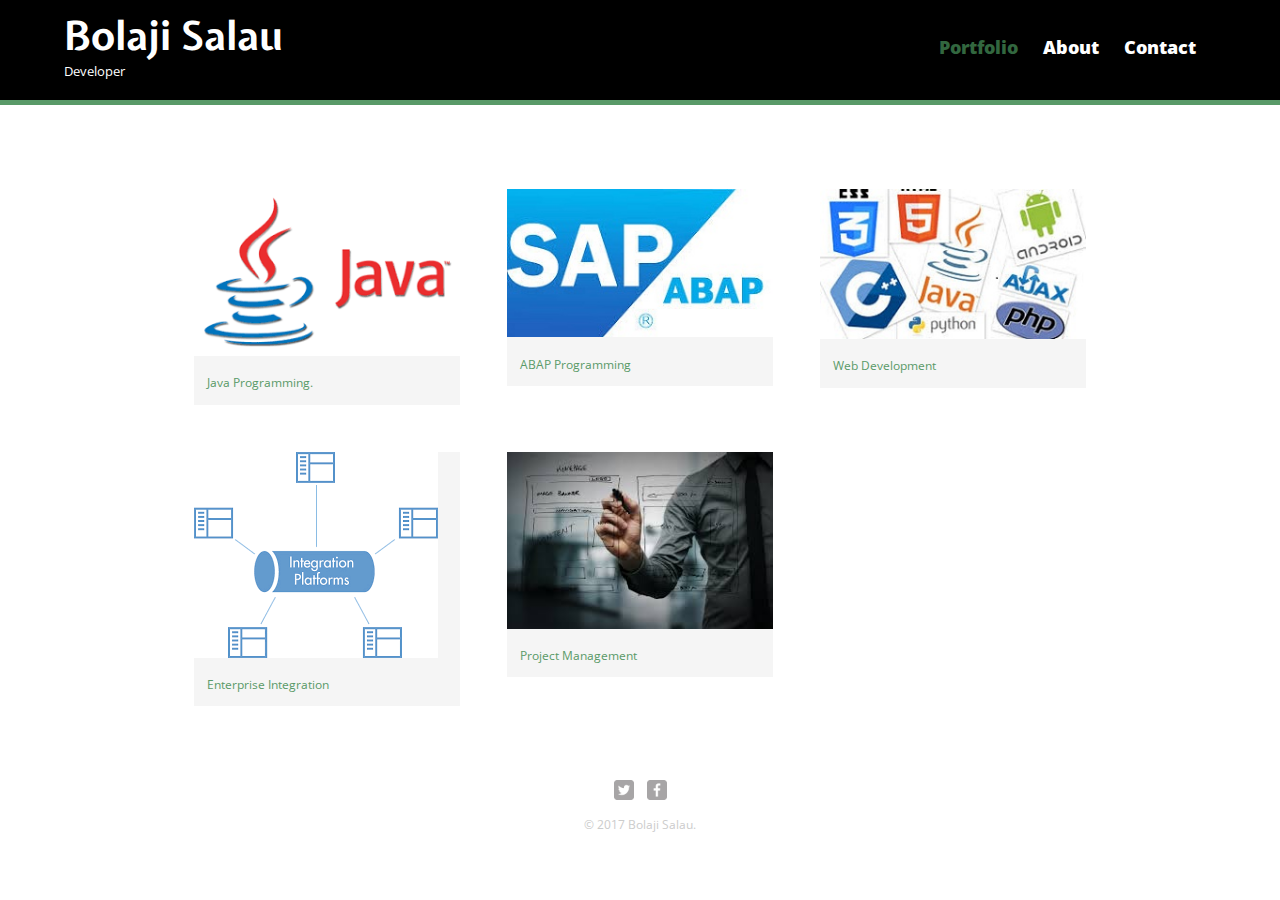
<file: WebContent/index.html>
<!DOCTYPE html>
<html>
  <head>
    <meta charset="utf-8">
    <title>Bolaji Salau | Developer</title>
    <link rel="stylesheet" href="css/normalize.css">
    <link href="https://fonts.googleapis.com/css?family=Expletus+Sans:500|Open+Sans:400italic,700italic,400,700,800" rel="stylesheet">
    <link rel="stylesheet" href="css/main.css">
    <link rel="stylesheet" href="css/responsive.css">
    <meta name="viewport" content="width=device-width, initial-scale=1.0"> 
  </head>
  <body>
    <header>
      <a href="index.html" id="logo"> 
        <h1>Bolaji Salau</h1>
         <h2>Developer</h2> 
      </a>
      <nav>
        <ul>
          <li><a href="index.html" class="selected">Portfolio</a></li>
          <li><a href="about.html">About</a></li>
          <li><a href="contact.html">Contact</a></li>
        </ul>
      </nav>
    </header>
    <div id="wrapper">
      <section>
        <ul id="gallery">
          <li>
            <a href="img/numbers-01.jpg">
              <img src="img/java-logo.png" alt="">
              <p>Java Programming.</p>
            </a>
          </li>
          <li>
            <a href="img/numbers-02.jpg">
              <img src="img/sap_abap_logo.jpg" alt="">
              <p>ABAP Programming</p>
            </a>
          </li>
          <li>
            <a href="img/numbers-06.jpg">
              <img src="img/web_dev_logo.jpg" alt="">
              <p>Web Development</p>
            </a>
          </li>
          <li>
            <a href="img/numbers-09.jpg">
              <img src="img/ei_logo7.jpg" alt="">
              <p>Enterprise Integration</p>
            </a>
          </li>
          <li>
            <a href="img/numbers-12.jpg">
              <img src="img/project_planning.jpg" alt="">
              <p>Project Management</p>
            </a>
          </li>
        </ul>
      </section>
      <footer>
        <a href="http://twitter.com/itsBolarge"><img src="img/twitter-wrap.png" alt="Twitter Logo" class="social-icon"></a>
        <a href="http://facebook.com/bolarge"><img src="img/facebook-wrap.png" alt="Facebook Logo" class="social-icon"></a>
        <p>&copy; 2017 Bolaji Salau.</p>
      </footer>
    </div>
  </body>
</html>
</file>
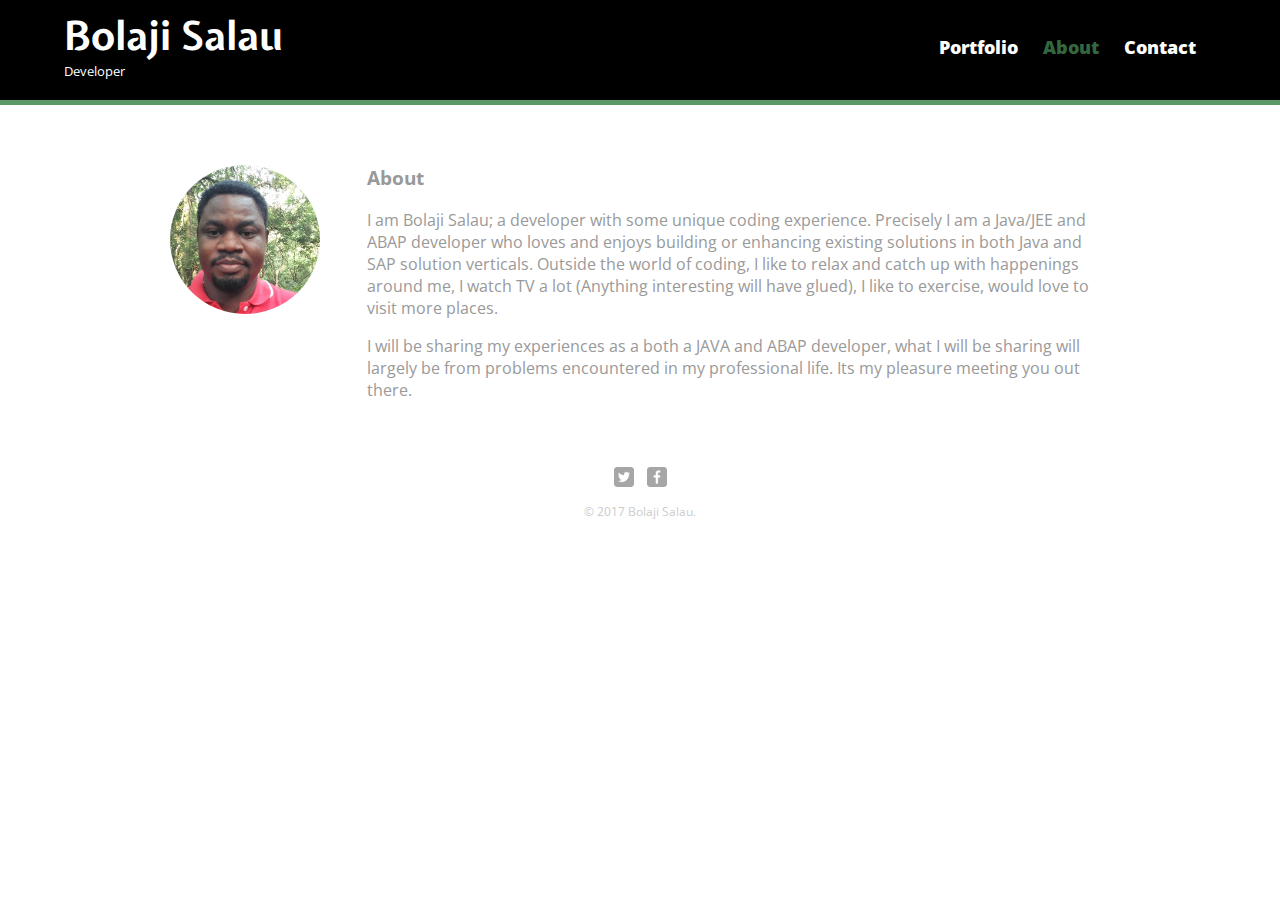
<file: WebContent/about.html>
<!DOCTYPE html>
<html>
  <head>
    <meta charset="utf-8">
    <title>Bolaji Salau | Developer</title>
    <link rel="stylesheet" href="css/normalize.css">
    <link href="https://fonts.googleapis.com/css?family=Expletus+Sans:500|Open+Sans:400italic,700italic,400,700,800" rel="stylesheet">
      <link rel="stylesheet" href="css/main.css">
    <link rel="stylesheet" href="css/responsive.css">
    <meta name="viewport" content="width=device-width, initial-scale=1.0">
  </head>
  <body>
    <header>
      <a href="index.html" id="logo">
        <h1>Bolaji Salau</h1>
        <h2>Developer</h2>
      </a>
      <nav>
        <ul>
          <li><a href="index.html">Portfolio</a></li>
          <li><a href="about.html" class="selected">About</a></li>
          <li><a href="contact.html">Contact</a></li>
        </ul>
      </nav>
    </header>
    <div id="wrapper">
      <section>
        <img src="img/bolaji_pic.png" alt="Photograph of Abolaji Salau" class="profile-photo">
        <h3>About</h3>
        <p>I am Bolaji Salau; a developer with some unique coding experience. Precisely I am a Java/JEE and ABAP developer who loves and enjoys 
        building or enhancing existing solutions in both Java and SAP solution verticals. Outside the world of coding, I like to relax 
        and catch up with happenings around me, I watch TV a lot (Anything interesting will have glued), I like to exercise, would love to visit more places.  </p>
        <p>I will be sharing my experiences as a both a JAVA and ABAP developer, what I will be sharing will largely be from problems encountered in my professional life.
      Its my pleasure meeting you out there.</p>
      </section>
     <footer>
        <a href="http://twitter.com/itsBolarge"><img src="img/twitter-wrap.png" alt="Twitter Logo" class="social-icon"></a>
        <a href="http://facebook.com/bolarge"><img src="img/facebook-wrap.png" alt="Facebook Logo" class="social-icon"></a>
        <p>&copy; 2017 Bolaji Salau.</p>
      </footer>
    </div>
  </body>
</html>
</file>
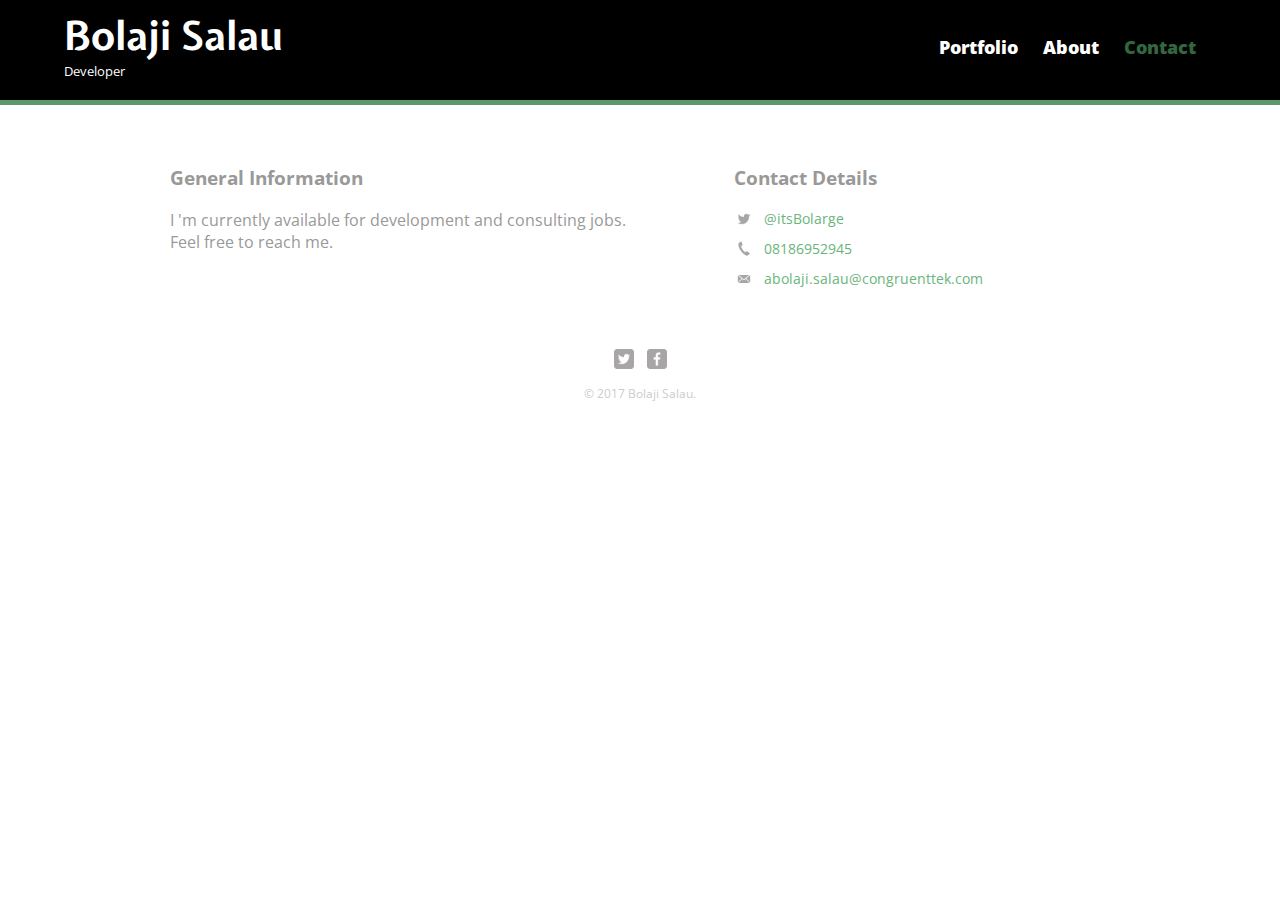
<file: WebContent/contact.html>
<!DOCTYPE html>
<html>
  <head>
    <meta charset="utf-8">
    <title>Bolaji Salau | Developer</title>
    <link rel="stylesheet" href="css/normalize.css">
    <link href="https://fonts.googleapis.com/css?family=Expletus+Sans:500|Open+Sans:400italic,700italic,400,700,800" rel="stylesheet">
   <link rel="stylesheet" href="css/main.css">
    <link rel="stylesheet" href="css/responsive.css">
    <meta name="viewport" content="width=device-width, initial-scale=1.0">
  </head>
  <body>
    <header>
      <a href="index.html" id="logo">
        <h1>Bolaji Salau</h1>
        <h2>Developer</h2>
      </a>
      <nav>
        <ul>
          <li><a href="index.html">Portfolio</a></li>
          <li><a href="about.html" >About</a></li>
          <li><a href="contact.html" class="selected">Contact</a></li>
        </ul>
      </nav>
    </header>
    <div id="wrapper">
      <section id="primary">
        <h3>General Information</h3>
        <p>I 'm currently available for development and consulting jobs. Feel free to reach me.</p>        
      </section>
      <section id="secondary">        
        <h3>Contact Details</h3>
        <ul class="contact-info">
          <li class="twitter"><a href="http://twitter.com/itsBolarge">@itsBolarge</a></li>
          <li class="phone"><a href="tel:08186952945">08186952945</a></li>
          <li class="mail"><a href="mailto:abolaji.salau@congruenttk.com">abolaji.salau@congruenttek.com</a></li>
        </ul>
      </section>
     <footer>
        <a href="http://twitter.com/itsBolarge"><img src="img/twitter-wrap.png" alt="Twitter Logo" class="social-icon"></a>
        <a href="http://facebook.com/bolarge"><img src="img/facebook-wrap.png" alt="Facebook Logo" class="social-icon"></a>
        <p>&copy; 2017 Bolaji Salau.</p>
      </footer>
    </div>
  </body>
</html>
</file>
<file: WebContent/css/main.css>
/**********************************
GENERAL
***********************************/

body {
  font-family: 'Open Sans', sans-serif;
}

#wrapper {
  max-width: 940px;
  margin: 0 auto;
  padding: 0 5%;
}

a {
  text-decoration: none;
}

img {
  max-width: 100%;
}

h3 {
  margin: 0 0 1em 0;
}



/**********************************
HEADING
***********************************/

header {
  float: left;
  margin: 0 0 30px 0;
  padding: 5px 0 0 0;
  width: 100%;
}

#logo {
  text-align: center;
  margin: 0;
}

h1 {
  font-family: 'Expletus Sans', cursive;
  margin: 15px 0;
  font-size: 4em;
  font-weight: 800;
  line-height: 0.8em;
}

h2 {
  font-size: 0.75em;
  margin: -5px 0 0;
  font-weight: normal;
}



/**********************************
NAVIGATION
***********************************/

nav {
  text-align: center;
  padding: 10px 0;
  margin: 20px 0 0;
}

nav ul {
  list-style: none;
  margin: 0 10px;
  padding: 0;
}

nav li {
  display: inline-block;
}

nav a {
  font-weight: 800;
  padding: 15px 10px;
}



/**********************************
FOOTER
***********************************/

footer {
  font-size: 0.75em;
  text-align: center;
  clear: both;
  padding-top: 50px;
  color: #ccc;
}

.social-icon {
  width: 20px;
  height: 20px;
  margin: 0 5px;
}



/**********************************
PAGE: PORTFOLIO
***********************************/

#gallery {
  margin: 0;
  padding: 0;
  list-style: none;
}

#gallery li {
  float: left;
  width: 45%;
  margin: 2.5%;
  background-color: #f5f5f5;
  color: #bdc3c7;
}

#gallery li a p {
  margin: 0;
  padding: 5%;
  font-size: 0.75em;
  color: #599a68;
}



/**********************************
PAGE: ABOUT
***********************************/

.profile-photo {
  display: block;
  max-width: 150px;
  margin: 0 auto 30px;
  border-radius: 100%;
}



/**********************************
PAGE: CONTACT
***********************************/

.contact-info {
  list-style: none;
  padding: 0;
  margin: 0;
  font-size: 0.9em;
}

.contact-info a {
  display: block;
  min-height: 20px;
  background-repeat: no-repeat;
  background-size: 20px 20px;
  padding: 0 0 0 30px;
  margin: 0 0 10px;
}

.contact-info li.phone a {
  background-image: url('../img/phone.png');
}

.contact-info li.mail a {
  background-image: url('../img/mail.png');
}

.contact-info li.twitter a {
  background-image: url('../img/twitter.png');
}



/**********************************
COLORS
***********************************/

/* site body */
body {
  background-color: #fff;
  color: #999;
}

/* green header */
header {
  background: #000;
  border-color: #599a68;
}

/* nav background on mobile */
nav {
  background: #599a68;
}

/* logo text */
h1, h2 {
  color: #fff;
}

/* links */
a {
  color: #6ab47b;
}

/* nav link */
nav a, nav a:visited {
  color: #fff;
}

/* selected nav link */
nav a.selected, nav a:hover {
  color: #32673f;
}
</file>
<file: WebContent/css/responsive.css>
@media screen and (min-width: 480px) {
  
  /**********************************
  TWO COLUMN LAYOUT
  ***********************************/
  
  #primary {
    width: 50%;
    float: left;
  }
  
  #secondary {
    width: 40%;
    float: right;
  }
  

  
  /**********************************
  PAGE: PORTFOLIO
  ***********************************/
  
  #gallery li {
    width: 28.3333%;
  }
  
  #gallery li:nth-child(4n) {
    clear: left;
  }
  
  /**********************************
  PAGE: ABOUT
  ***********************************/
  
  .profile-photo {
    float: left;
    margin: 0 5% 80px 0;
  }
  
}

@media screen and (min-width: 660px) {

  /**********************************
  HEADER
  ***********************************/

  nav {
    background: none;
    float: right;
    font-size: 1.125em;
    margin-right: 5%;
    text-align: right;
    width: 45%;
  }
  
  #logo {
    float: left;
    margin-left: 5%;
    text-align: left;
    width: 45%;
  }
  
  h1 {
    font-size: 2.5em;
  }
  
  h2 {
    font-size: 0.825em;
    margin-bottom: 20px;
  }
  
  header {
    border-bottom: 5px solid #599a68;
    margin-bottom: 60px;
  }

  
}
</file>
